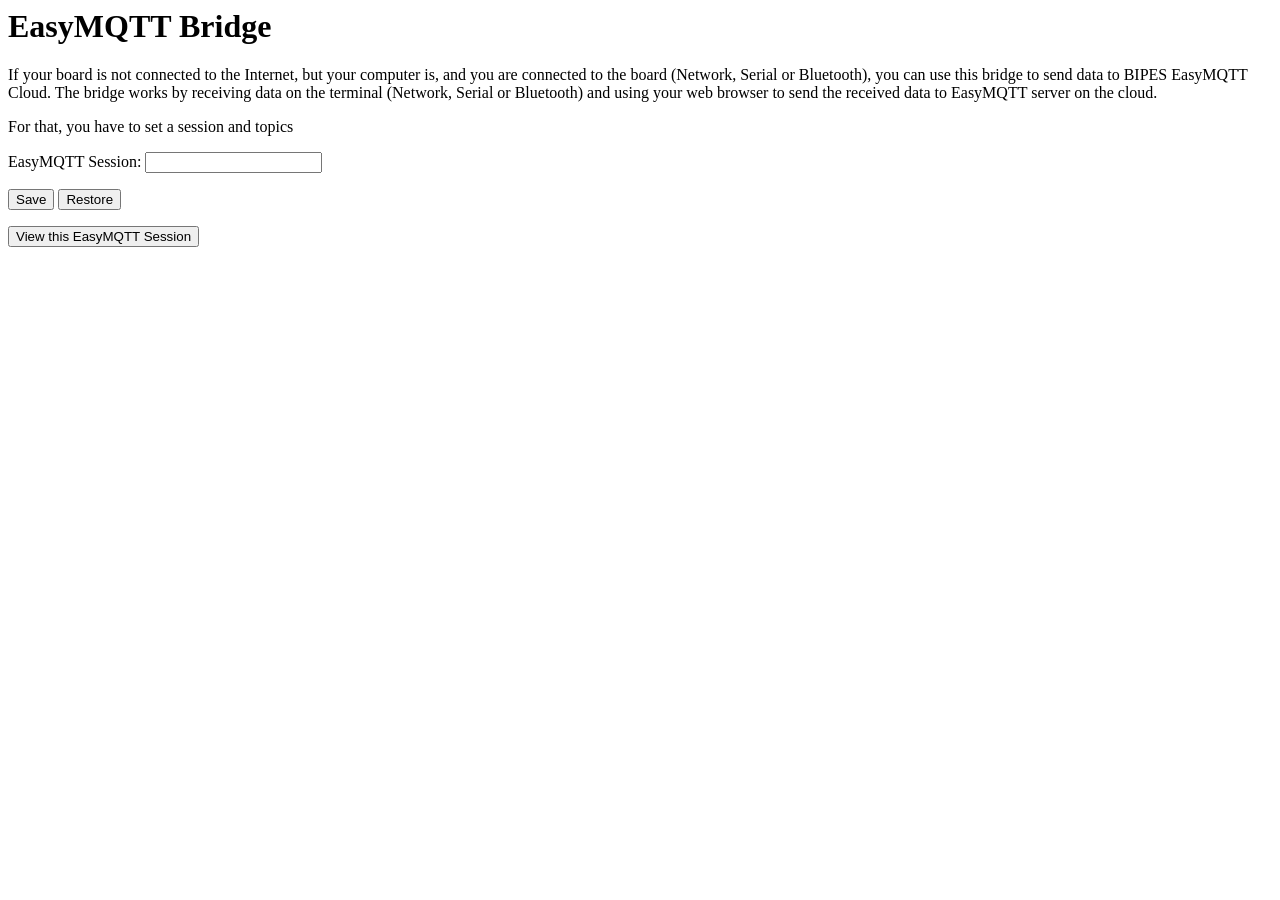
<file: CompanionApp/CarthaSoft/easymqtt_bridge.html>
<html>
	<body onload="action2()">

		<h1>EasyMQTT Bridge</h1>
		<p>If your board is not connected to the Internet, but your computer is, and you are connected to the board (Network, Serial or Bluetooth), you can use this bridge to send data to BIPES EasyMQTT Cloud. The bridge works by receiving data on the terminal (Network, Serial or Bluetooth) and using your web browser to send the received data to EasyMQTT server on the cloud.</p>
		<p>For that, you have to set a session and topics</p>


		EasyMQTT Session: <input type="number" id="header" name="header" value="sessionName">
<p><button onclick="action()" type="button">Save</button>
<button onclick="action2()" type="button">Restore</button></p>
<p><button onclick="action3()" type="button">View this EasyMQTT Session</button></p>

<script>
    function action() {
        localStorage.setItem('bridgeSession', document.getElementById('header').value);
    }

    function action2() {
        document.getElementById('header').value = localStorage.getItem('bridgeSession');
    }

    function action3() {
        var session=localStorage.getItem('bridgeSession');
	window.open("http://bipes.net.br/easymqtt/?session=" + session);
    }

</script>


	</body>
</html>
</file>
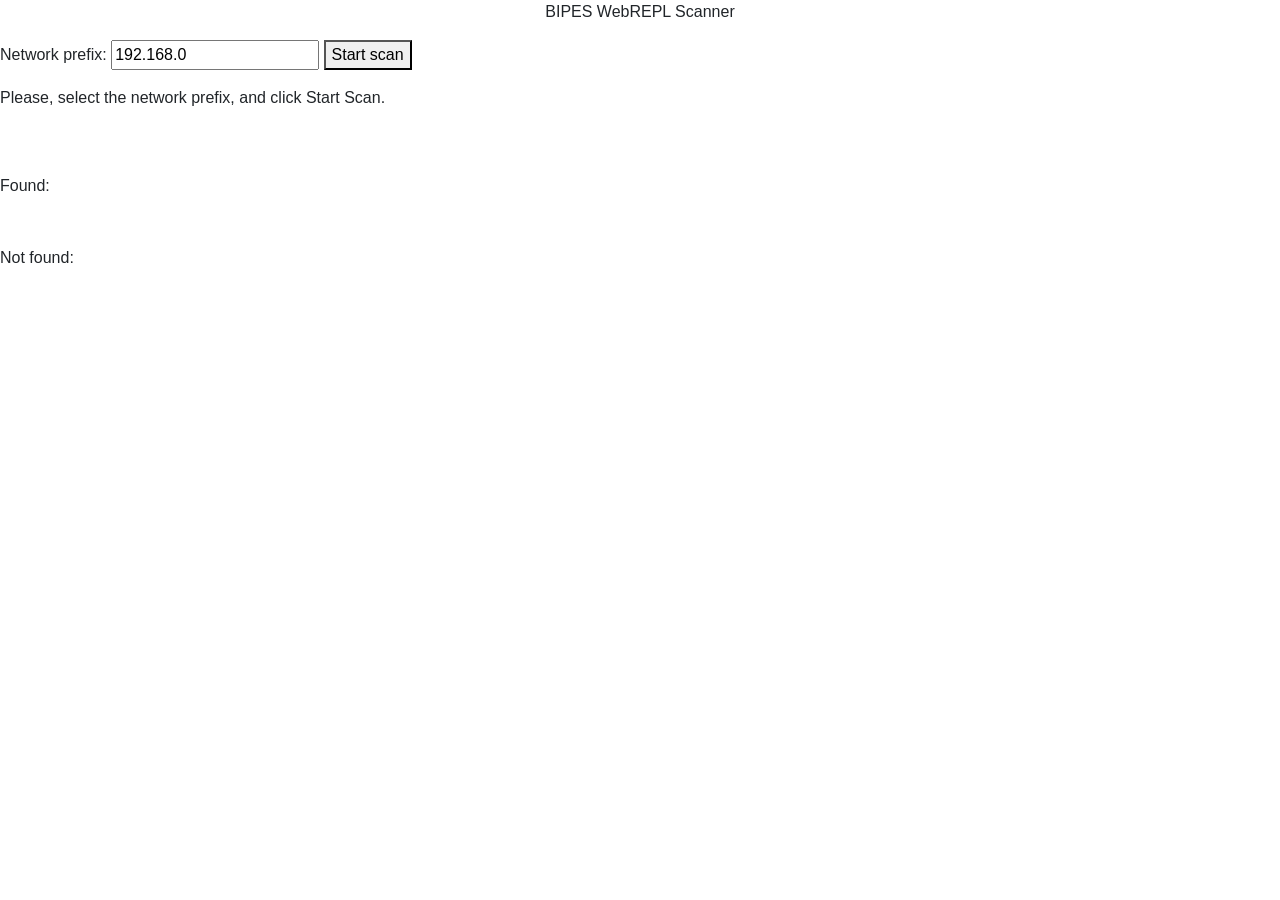
<file: CompanionApp/CarthaSoft/ports.html>
<html>
	<head>
		<link rel="stylesheet" href="https://stackpath.bootstrapcdn.com/bootstrap/4.3.1/css/bootstrap.min.css" integrity="sha384-ggOyR0iXCbMQv3Xipma34MD+dH/1fQ784/j6cY/iJTQUOhcWr7x9JvoRxT2MZw1T" crossorigin="anonymous">

		  <!-- Global site tag (gtag.js) - Google Analytics -->
<script async src="https://www.googletagmanager.com/gtag/js?id=UA-162001686-1"></script>


	</head>
<script>

  window.dataLayer = window.dataLayer || [];
  function gtag(){dataLayer.push(arguments);}
  gtag('js', new Date());

  gtag('config', 'UA-162001686-1');


function ValidateIPaddress(ipaddress) {
  //if (/^(25[0-5]|2[0-4][0-9]|[01]?[0-9][0-9]?)\.(25[0-5]|2[0-4][0-9]|[01]?[0-9][0-9]?)\.(25[0-5]|2[0-4][0-9]|[01]?[0-9][0-9]?)\.(25[0-5]|2[0-4][0-9]|[01]?[0-9][0-9]?)$/.test(ipaddress)) {
  if (/^(25[0-5]|2[0-4][0-9]|[01]?[0-9][0-9]?)\.(25[0-5]|2[0-4][0-9]|[01]?[0-9][0-9]?)\.(25[0-5]|2[0-4][0-9]|[01]?[0-9][0-9]?)$/.test(ipaddress)) {
    return (true)
  }
  alert("You have entered an invalid network prefix!")
  return (false)
}

function scan() {
	var ports = [8266, 8261];
	var found=0;
	var count=0;
	var last=255;
	net = document.getElementById("network").value;
	if (!ValidateIPaddress(net))
		return;

	for (var i = 1; i <= last; i++) {

		net = document.getElementById("network").value;
		x = "ws://" + net + "." + i + ":" + ports[0];
		//x = "ws://192.168.0." + i + ":" + ports[0];
		console.log("Trying  " + x);
		var s = new WebSocket(x);
		s.start = performance.now();
	s.port = ports[0];

	s.onerror = function() {
		count++;
		t=this.url.split(":")[1];
		i=t.split(".")[3];

		var div = document.getElementById('resultE');
		div.innerHTML += this.url + '<br>';

		var div = document.getElementById('wait');
		div.innerHTML = "Status: " + count + "/" + last + " IPs scanned" + '<br>';



		console.log("Error IP (i=" + i + ", last=" + last + ",c=" + count + "): " + this.url + " Port " + this.port + ": " + (performance.now() - this.start) + " ms"); 

		if (count==last) {
			var div = document.getElementById('wait');
			div.innerHTML += 'Scan finished.<br>';
		}
	};

	s.onopen = function() {
		found++;
		count++;
		t=this.url.split(":")[1];
		i=t.split(".")[3];
		var div = document.getElementById('result');
		div.innerHTML += "<a href=#>" + this.url + '</a>';

		div.innerHTML += ' <input type="button" value="Select" onclick="SetName(\'' + this.url + '\');" /><br>';



		var div = document.getElementById('wait');
		div.innerHTML = "Status: " + count + "/" + last + " IPs scanned" + '<br>';



		console.log("Success IP (i=" + i + ", last=" + last + ",c=" + count+"): " + this.url + " Port " + this.port + ": " + (performance.now() - this.start) + " ms"); 


		if (count==last) {
			var div = document.getElementById('wait');
			div.innerHTML += ' | Finished.<br>';
		}

	};
	}
}
</script>
<body>
	<center>
	<p> BIPES WebREPL Scanner</p>
	</center>
	Network prefix: <input type="text" id="network" name="network" value="192.168.0"> <button onclick="scan()">Start scan</button>

	<p> <div id="wait">Please, select the network prefix, and click Start Scan.</div></p>
<br>
<br>
Found:
<br>
 <div id="result"></div>
 <br><br>
Not found:
<br>
 <div id="resultE"></div>



<br>
<script type="text/javascript">
    function SetName(pIn) {
        if (window.opener != null && !window.opener.closed) {
            var parLong = window.opener.document.getElementById("url");
            parLong.value = pIn;
        }
        window.close();
    }
</script>

</body>

</html>
</file>
